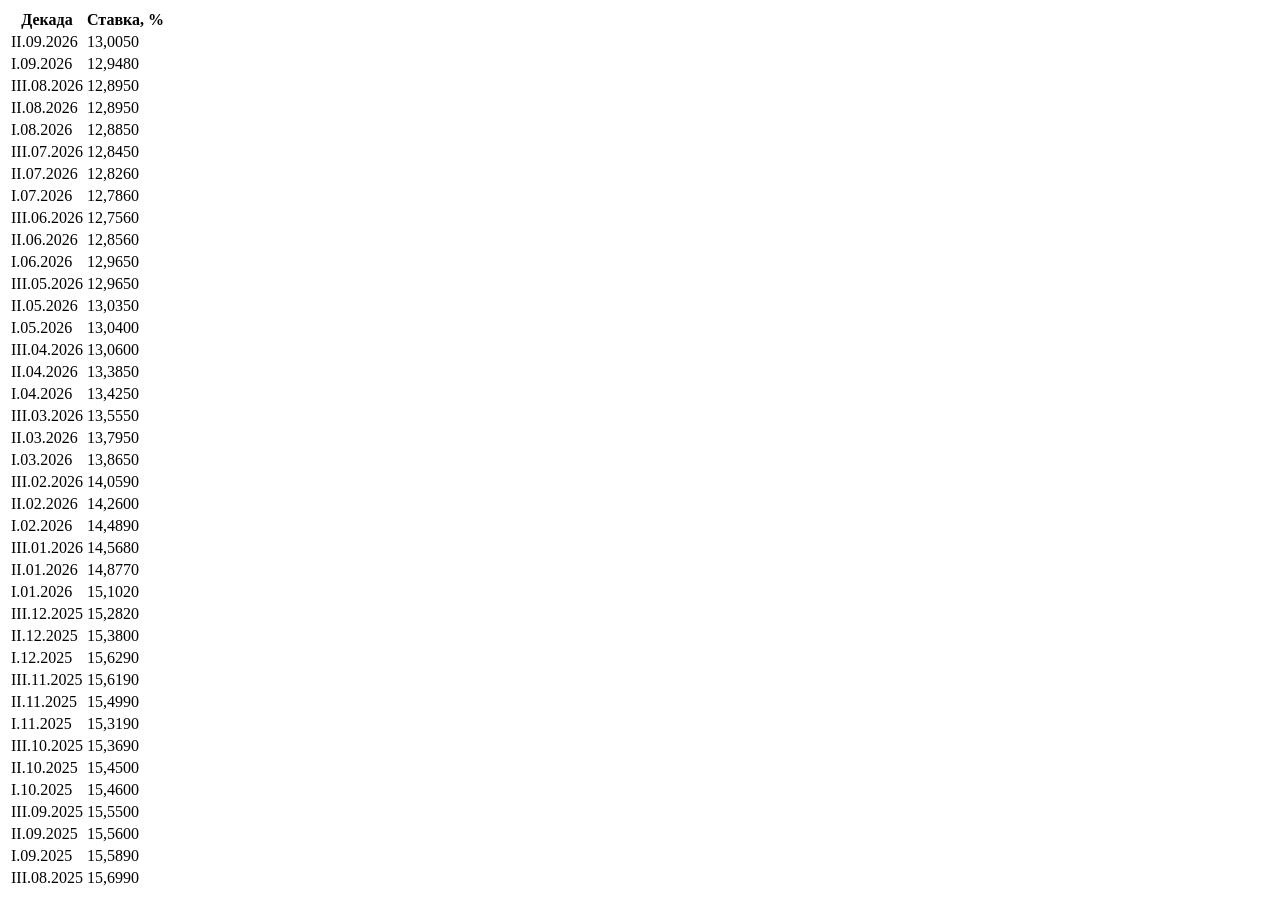
<file: tests/fixtures/ind/cbr/deposits_top10.html>
<html><body>
<table class="data">
<tr>
        <th>Декада</th>
        <th>Ставка, %</th>
      </tr>
<tr>
        <td>II.09.2026</td>
        <td>13,0050</td>
      </tr>
<tr>
        <td>I.09.2026</td>
        <td>12,9480</td>
      </tr>
<tr>
        <td>III.08.2026</td>
        <td>12,8950</td>
      </tr>
<tr>
        <td>II.08.2026</td>
        <td>12,8950</td>
      </tr>
<tr>
        <td>I.08.2026</td>
        <td>12,8850</td>
      </tr>
<tr>
        <td>III.07.2026</td>
        <td>12,8450</td>
      </tr>
<tr>
        <td>II.07.2026</td>
        <td>12,8260</td>
      </tr>
<tr>
        <td>I.07.2026</td>
        <td>12,7860</td>
      </tr>
<tr>
        <td>III.06.2026</td>
        <td>12,7560</td>
      </tr>
<tr>
        <td>II.06.2026</td>
        <td>12,8560</td>
      </tr>
<tr>
        <td>I.06.2026</td>
        <td>12,9650</td>
      </tr>
<tr>
        <td>III.05.2026</td>
        <td>12,9650</td>
      </tr>
<tr>
        <td>II.05.2026</td>
        <td>13,0350</td>
      </tr>
<tr>
        <td>I.05.2026</td>
        <td>13,0400</td>
      </tr>
<tr>
        <td>III.04.2026</td>
        <td>13,0600</td>
      </tr>
<tr>
        <td>II.04.2026</td>
        <td>13,3850</td>
      </tr>
<tr>
        <td>I.04.2026</td>
        <td>13,4250</td>
      </tr>
<tr>
        <td>III.03.2026</td>
        <td>13,5550</td>
      </tr>
<tr>
        <td>II.03.2026</td>
        <td>13,7950</td>
      </tr>
<tr>
        <td>I.03.2026</td>
        <td>13,8650</td>
      </tr>
<tr>
        <td>III.02.2026</td>
        <td>14,0590</td>
      </tr>
<tr>
        <td>II.02.2026</td>
        <td>14,2600</td>
      </tr>
<tr>
        <td>I.02.2026</td>
        <td>14,4890</td>
      </tr>
<tr>
        <td>III.01.2026</td>
        <td>14,5680</td>
      </tr>
<tr>
        <td>II.01.2026</td>
        <td>14,8770</td>
      </tr>
<tr>
        <td>I.01.2026</td>
        <td>15,1020</td>
      </tr>
<tr>
        <td>III.12.2025</td>
        <td>15,2820</td>
      </tr>
<tr>
        <td>II.12.2025</td>
        <td>15,3800</td>
      </tr>
<tr>
        <td>I.12.2025</td>
        <td>15,6290</td>
      </tr>
<tr>
        <td>III.11.2025</td>
        <td>15,6190</td>
      </tr>
<tr>
        <td>II.11.2025</td>
        <td>15,4990</td>
      </tr>
<tr>
        <td>I.11.2025</td>
        <td>15,3190</td>
      </tr>
<tr>
        <td>III.10.2025</td>
        <td>15,3690</td>
      </tr>
<tr>
        <td>II.10.2025</td>
        <td>15,4500</td>
      </tr>
<tr>
        <td>I.10.2025</td>
        <td>15,4600</td>
      </tr>
<tr>
        <td>III.09.2025</td>
        <td>15,5500</td>
      </tr>
<tr>
        <td>II.09.2025</td>
        <td>15,5600</td>
      </tr>
<tr>
        <td>I.09.2025</td>
        <td>15,5890</td>
      </tr>
<tr>
        <td>III.08.2025</td>
        <td>15,6990</td>
      </tr>
</table>
</body></html>
</file>
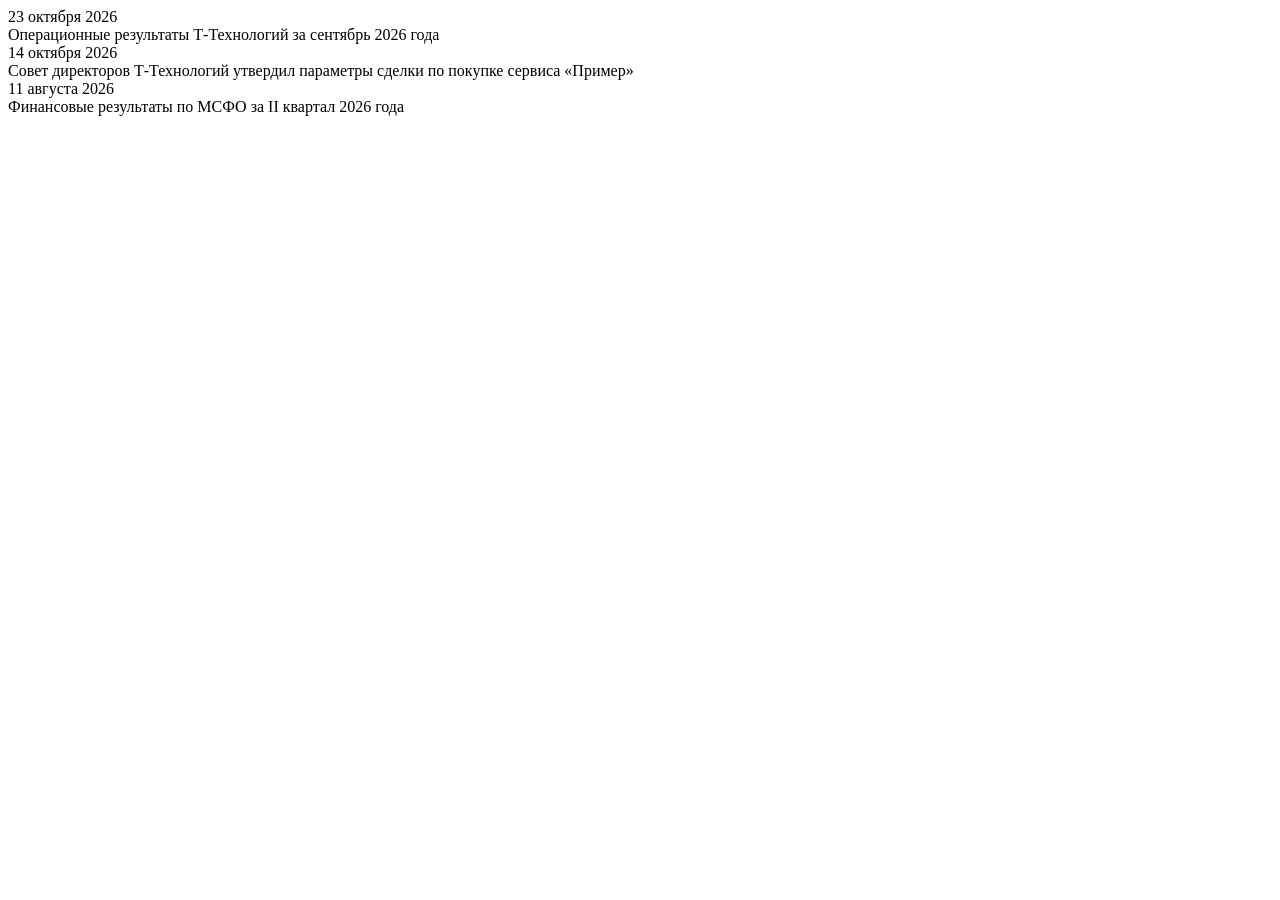
<file: tests/fixtures/ind/issuer_docs/press_page.html>
<!doctype html><html><head><title>Пресс-релизы</title><style>p{margin:0}</style></head><body><main><div data-test="panel " data-schema-path="panels.0"><div data-test="panels-0" role="listitem"><div><div><p>23&nbsp;октября 2026</p></div></div><div><span><!--noindex--></span><a data-test="panel-link" aria-hidden="true" href="https://cdn.tbank-online.com/static/documents/aaaa0001-0000-4000-8000-000000000001.pdf" rel="noopener" target="_blank"><div></div></a><div><p>Операционные результаты Т‑Технологий за&nbsp;сентябрь&nbsp;2026&nbsp;года</p></div><span><!--/noindex--></span></div></div></div><div data-test="panel " data-schema-path="panels.1"><div data-test="panels-1" role="listitem"><div><div><p>14&nbsp;октября 2026</p></div></div><div><span><!--noindex--></span><a data-test="panel-link" aria-hidden="true" href="https://cdn.tbank-online.com/static/documents/aaaa0005-0000-4000-8000-000000000005.pdf" rel="noopener" target="_blank"><div></div></a><div><p>Совет директоров Т‑Технологий утвердил параметры сделки по&nbsp;покупке сервиса «Пример»</p></div><span><!--/noindex--></span></div></div></div><div data-test="panel " data-schema-path="panels.2"><div data-test="panels-2" role="listitem"><div><div><p>11&nbsp;августа 2026</p></div></div><div><span><!--noindex--></span><a data-test="panel-link" aria-hidden="true" href="https://cdn.tbank-online.com/static/documents/aaaa0002-0000-4000-8000-000000000002.pdf" rel="noopener" target="_blank"><div></div></a><div><p>Финансовые результаты по&nbsp;МСФО за&nbsp;II&nbsp;квартал 2026&nbsp;года</p></div><span><!--/noindex--></span></div></div></div></main><script>window.__state = {"panels": []}</script></body></html>
<!-- синтетика: сочинённый текст в разметке источника, не сохранённая страница -->
</file>
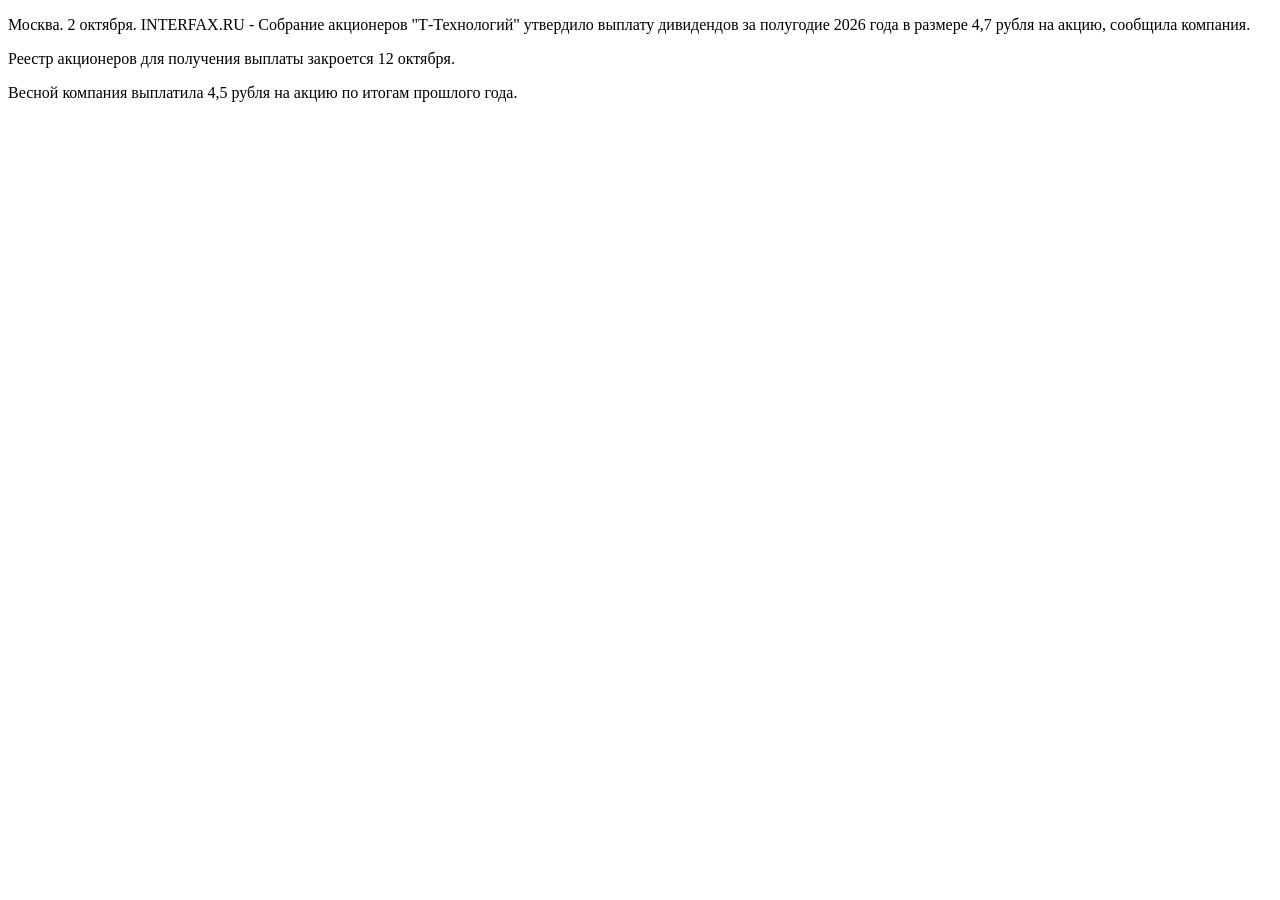
<file: tests/fixtures/ind/news/interfax_9000301.html>
<!doctype html><html><head>
<!-- синтетика: сочинённый текст в разметке источника, не сохранённая страница -->
<meta property="article:published_time" content="2026-10-02T13:35:00+03:00">
<title>Собрание акционеров "Т-Технологий" утвердило дивиденды за полугодие</title></head><body>
<article><p>Москва. 2 октября. INTERFAX.RU - Собрание акционеров "Т-Технологий" утвердило выплату дивидендов за полугодие 2026 года в размере 4,7 рубля на акцию, сообщила компания.</p>
<p>Реестр акционеров для получения выплаты закроется 12 октября.</p>
<p>Весной компания выплатила 4,5 рубля на акцию по итогам прошлого года.</p></article>
</body></html>
</file>
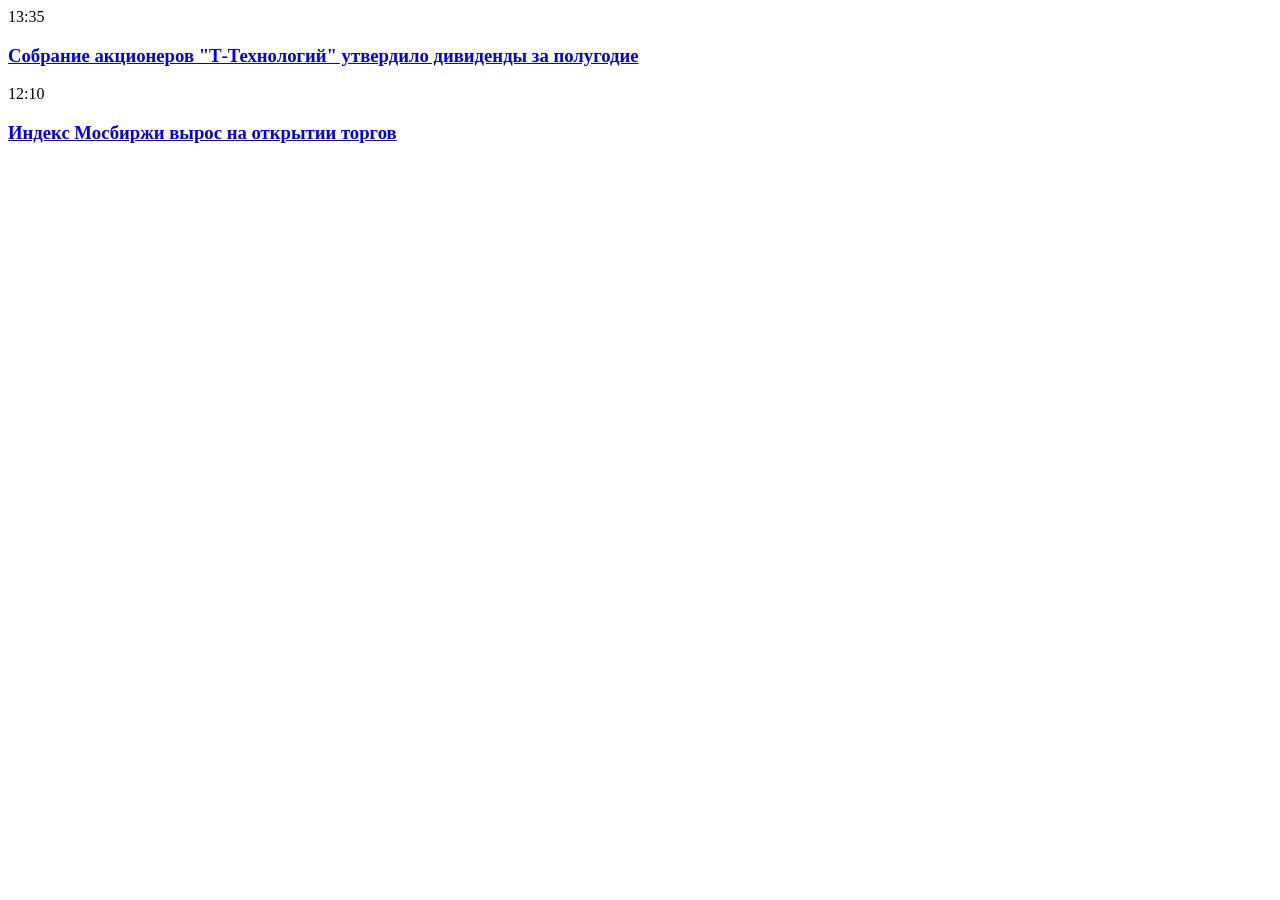
<file: tests/fixtures/ind/news/interfax_day_2026-10-02.html>
<!doctype html><html><head><title>Экономика, 2 октября</title></head><body>
<!-- синтетика: сочинённый текст в разметке источника, не сохранённая страница -->
<div class="an"><div><span>13:35</span><a href="/business/9000301"><h3>Собрание акционеров "Т-Технологий" утвердило дивиденды за полугодие</h3></a></div>
<div><span>12:10</span><a href="/business/9000302"><h3>Индекс Мосбиржи вырос на открытии торгов</h3></a></div></div>
</body></html>
</file>
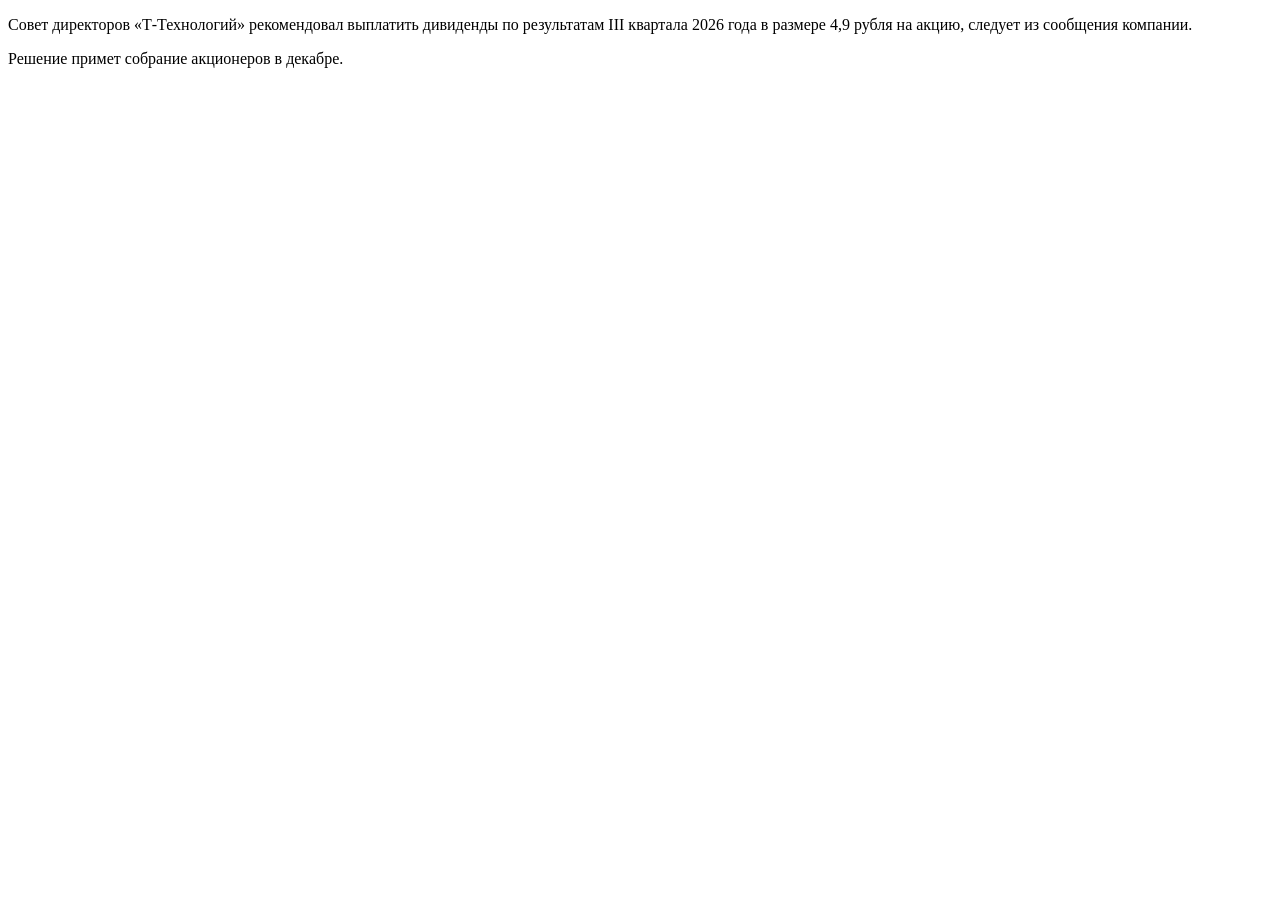
<file: tests/fixtures/ind/news/kommersant_doc.html>
<!doctype html><html><head>
<!-- синтетика: сочинённый текст в разметке источника, не сохранённая страница -->
<meta property="article:published_time" content="2026-11-19T10:20:00+03:00">
<title>Совет директоров «Т‑Технологий» назвал размер дивиденда за третий квартал</title></head><body>
<article><p>Совет директоров «Т‑Технологий» рекомендовал выплатить дивиденды по результатам III квартала 2026 года в размере 4,9 рубля на акцию, следует из сообщения компании.</p>
<p>Решение примет собрание акционеров в декабре.</p></article>
</body></html>
</file>
